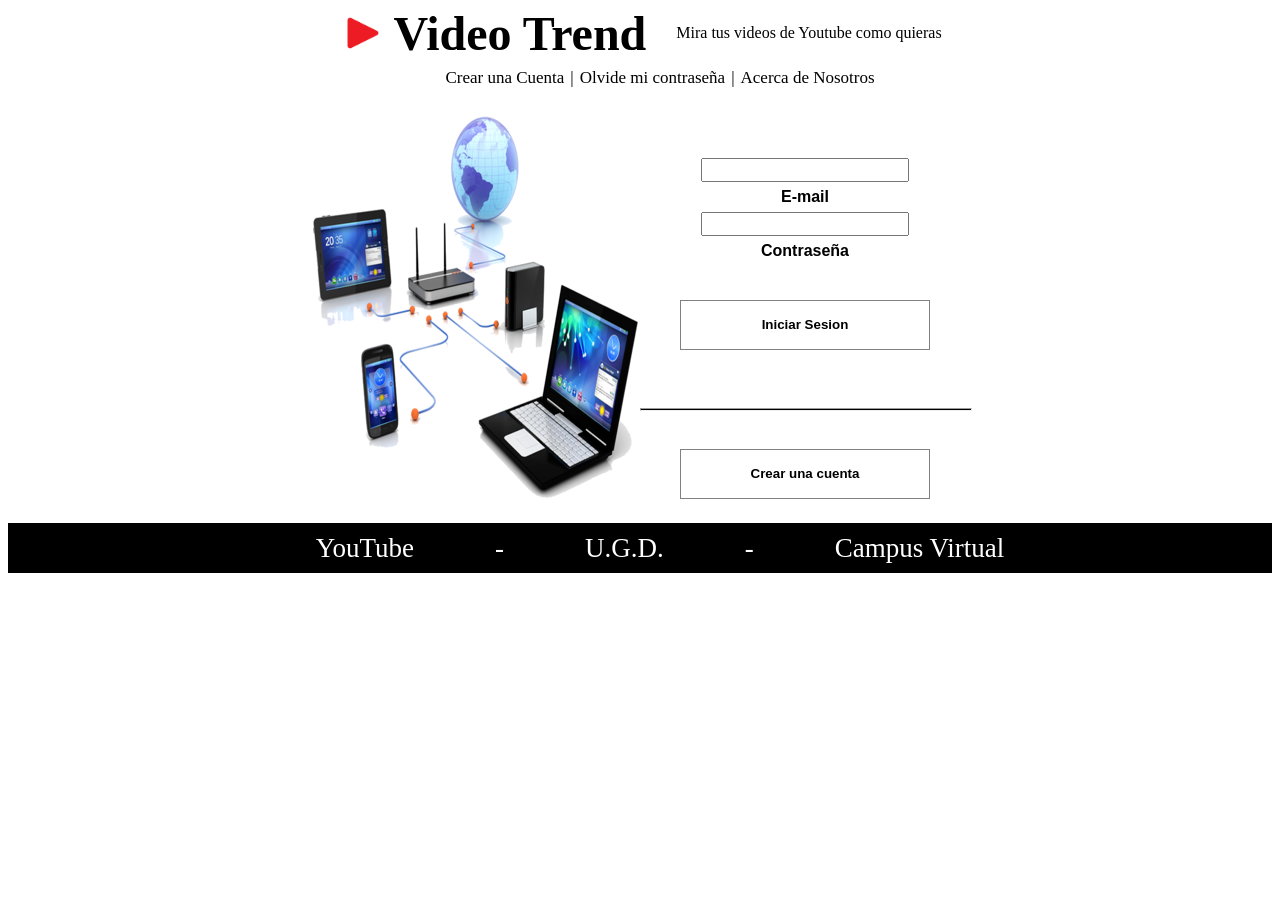
<file: index.html>
<!DOCTYPE html>
<html>
    <head>
        <meta charset="UTF-8">
        <meta name="description" content="Ejercicio 3 de la Guia de Actividades de Taller de Aplicaciones Web">
        <meta name="keywords" content="HTML, JS, CSS, Guia de Actividades">
        <meta name="author" content="Tomas Cardozo, Martin Ojeda">
        <link rel="stylesheet" type="text/css" href="/css/style.css">
        <script type="text/javascript" src="http://ajax.googleapis.com/ajax/libs/jquery/3.0.0/jquery.min.js"></script>
        <link rel="icon" href="favicon.ico">
        <title>Video Trend</title>
    </head>
    <body>
        <header>
            <div class="imagen_header">
                <a href="/index.html" id="link_imagen"><img src="/img/boton_play_rojo.png" id="imagen_boton_play"></a>
            </div>
            <div class="titulo">
                <a href="index.html" id="link_titulo"><h1>Video Trend</h1></a>
            </div>
            <div>
                <p>Mira tus videos de Youtube como quieras</p>
            </div>
        </header>
        <nav class="menu">
            <ul>
                <a href="/registro_usuario.html" class="link_menu"><li class="menu_superior">Crear una Cuenta</li></a>
                <li class="menu_superior">|</li>
                <a href="" class="link_menu"><li class="menu_superior">Olvide mi contraseña</li></a>
                <li class="menu_superior">|</li>
                <a href="" class="link_menu"><li class="menu_superior">Acerca de Nosotros</li></a>
            </ul>
        </nav>
        <div class="centro">
            <section class="banner">
                <img src="/img/banner_sin_dimension.png" id="imagen_banner" onclick="cambiarImagen()"> 
                <!--Invocacion a la funcion 'cambiarImagen' en el script 'Actividad2C' al hacer click sobre el banner-->
            </section>
            <section class="formulario">
                <article>
                    <form class="datos_inicio_sesion">
                        <input type="email" name="email" class="campo" id="email">
                        <label class="descripcion">E-mail</label>
                        <input type="password" name="contrasenia" class="campo" id="contrasenia">
                        <label class="descripcion">Contraseña</label>
                        <button id="b_iniciar" onclick="mostrar_Mensaje(email,contrasenia)">Iniciar Sesion</button>
                        <!--Invocacion a la funcion 'mostrar_Mensaje' en el script 'Actividad1D' al hacer click sobre el banner-->
                    </form>
                </article>
                <hr>
                <article class="registro_nuevo_usuario">
                    <form action="/registro_usuario.html"> 
                        <button type="submit" id="b_crear"> Crear una cuenta </button>
                    </form>
                </article>
            </section>
        </div>
        <footer class="pie_de_pagina">
            <ul class="menu_inferior">
                <a href="https://www.youtube.com/" class="link_menu" target="_blank"><li class="texto_menu_inferior">YouTube</li></a>
                <li class="texto_menu_inferior">-</li>
                <a href="https://www.ugd.edu.ar/" class="link_menu" target="_blank"><li class="texto_menu_inferior">U.G.D.</li></a>
                <li class="texto_menu_inferior">-</li>
                <a href="https://campusvirtual.ugd.edu.ar/" class="link_menu" target="_blank"><li class="texto_menu_inferior">Campus Virtual</li></a>
            </ul>
        </footer>
        <script src="js/Actividad1D.js"></script>
        <script src="js/Actividad2C.js"></script>
        </body>

</html>
</file>
<file: css/style.css>
header{
    display: flex;
    justify-content:center;
    align-items: center;
    height: 50px;
    width: 100%;
}

.imagen_header{
    height: 50px;
    margin-right: 5px;
}

#imagen_boton_play{
    height: 50px;
}

.titulo{
    font-size: 1.5em;
    margin-right: 30px;
    margin-bottom: 0px;
}

#link_titulo{
    text-decoration: none;
    box-shadow: none;
    color: black;
}

#link_titulo:hover{
    color:red;
}

.menu{
    display: flex;
    justify-content:center;
    align-items: center;
    height: 30px;
    margin-top: 5px;
}

.menu_superior{
    text-decoration: none;
    box-shadow: none;
    color:black;
    margin-right: 3px;
    margin-left: 3px;
    font-size: 17px;
}

ul{
    list-style-type: none;
}

li{
    float: left;
    margin: 1.5em;
}

.centro{
    display: flex;
    justify-content:center;
    align-items: center;
    height: 430px;
}

.banner{
    display: flex;
    justify-content:center;
    align-items: center;
    height: 390px;
}

#imagen_banner{
    width: 330px;
}


.formulario{
    display: flex;
    flex-direction: column;
    justify-content:center;
    align-items: center;
    width: 330px;
    height: 390px;
}

.datos_inicio_sesion{
    display: flex;
    flex-direction: column;
    justify-content: center;
    align-items: center;
}

.campo{
    height: 18px;
    width: 200px;
    margin-top: 6px;
    margin-bottom: 6px;
}

.descripcion{
    font-family: Arial, Helvetica, sans-serif;
    font-weight: bold;

}

#email{
    margin-top: 40px;
}

button{
    font-family:Arial, Helvetica, sans-serif;
    font-weight:bold;
    color:black;
    border-style: solid;
    border-width: 1px;
    background:white;
    border-color: grey;
    width: 250px;
    height: 50px;
}

#b_iniciar{
    margin-top: 40px;
    margin-bottom: 50px;
}

#b_crear{
    margin-top: 30px;
}

hr{
    height: 1px;
    width: 100%;
    background-color: black;
}

.pie_de_pagina{
    display: flex;
    justify-content:center;
    align-items: center;
    background-color: black;
    height: 50px;
}

.link_menu{
    text-decoration: none;
    box-shadow: none;
}

.texto_menu_inferior{
    color:white;
    font-size: 27px;
}

.titulo_registro{
    display: flex;
    justify-content: center;
    align-items: center;
    color:black;
    size: 1.5em;
}

.datos_registro{
    display: flex;
    justify-content: center;
}

h2{
    color: rgb(150, 146, 146);
    font-size: 18px;
    font-weight: bold;
    margin-top: 35px;
    margin-bottom: 15px;
}

.columna{
    display: flex;
    flex-direction: column;
}

.lineas_formulario{
    display: flex;
    justify-content: space-between;
    margin-top: 14px;
    margin-bottom: 14px;
}

.etiquetas{
    font-size: 16px;
}

.campo_registro{
    height: 21px;
    width: 280px;
    border-color: grey;
    border-width: 1px;
}

.desplegable{
    width: 285px;
    height: 25px;
}

.boton_registrar_cuenta{
    display: flex;
    justify-content: center;
    align-items:center;
    margin-top: 30px;
    margin-bottom: 30px;
}

.seccion_datos{
    margin-right: 20px;
    width: 30%;
}

.div_banner{
    position: sticky;
    top: 20px;
}

.datepicker{
    height: 21px;
    width: 280px;
    border-color: grey;
    border-width: 1px;
}

#map {
    height: 400px;
    width: 100%;
}
</file>
